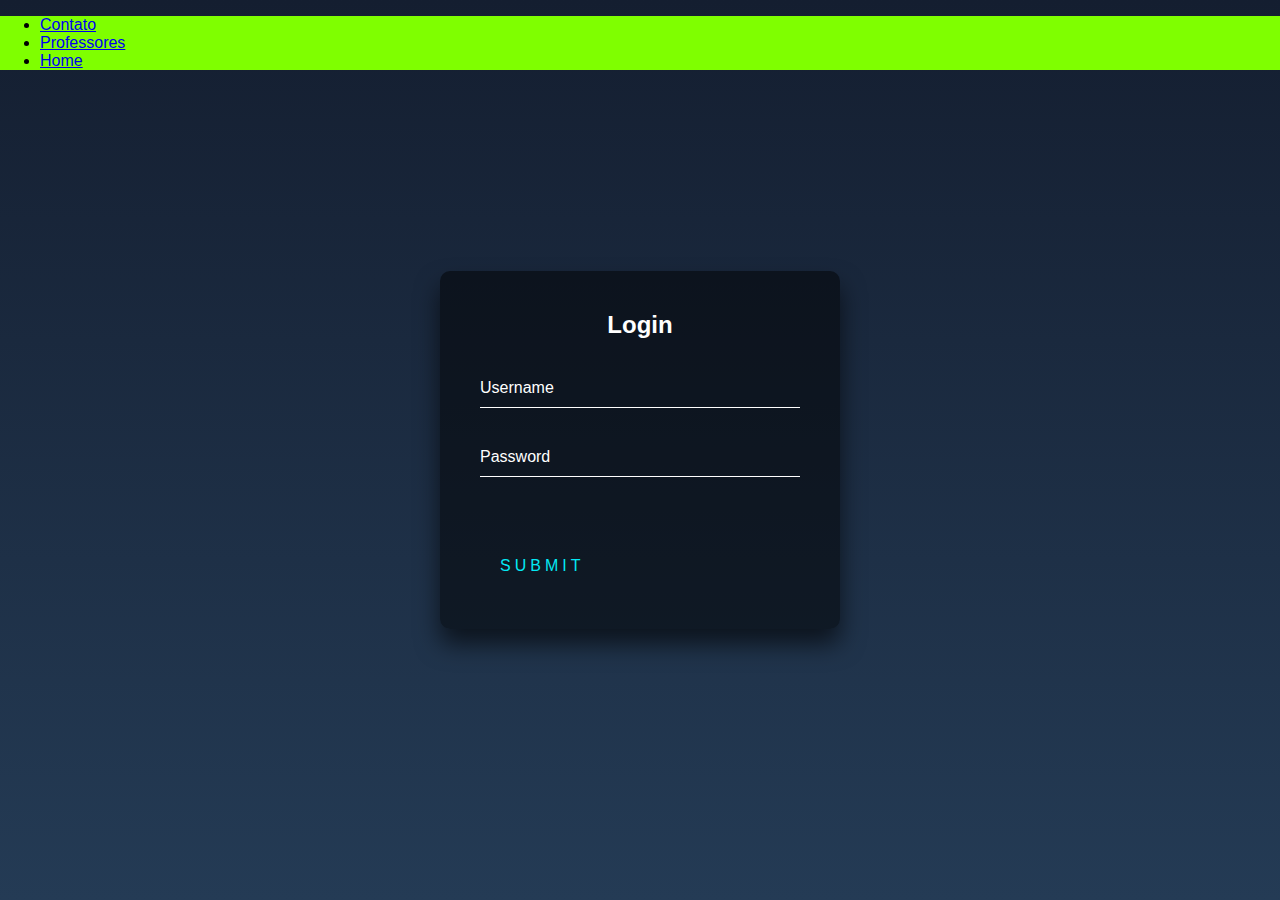
<file: index.html>
<!DOCTYPE html>
<html lang="en">
<head>
    <meta charset="UTF-8">
    <meta http-equiv="X-UA-Compatible" content="IE=edge">
    <meta name="viewport" content="width=device-width, initial-scale=1.0">
    <title>Document</title>
    <link rel="stylesheet" href="index.css">

    <script src="https://cdnjs.cloudflare.com/ajax/libs/jquery/2.0.2/jquery.min.js"></script>
</head>


<body>

    <div class="login-box">
        <h2>Login</h2>
        <form>
          <div class="user-box">
            <input type="text" name="" required="">
            <label>Username</label>
          </div>
          <div class="user-box">
            <input type="password" name="" required="">
            <label>Password</label>
          </div>
          <a href="#">
            <span></span>
            <span></span>
            <span></span>
            <span></span>
            Submit
          </a>
        </form>
      </div>

    <div id="gradient" />



    <header>
        <ul>
            <li><a href="contato.html">Contato</a></li>
            <li><a href="professores.html">Professores</a></li>
            <li><a href="home.html">Home</a></li>
        </ul>
    </header>


</body>


</html>
</file>
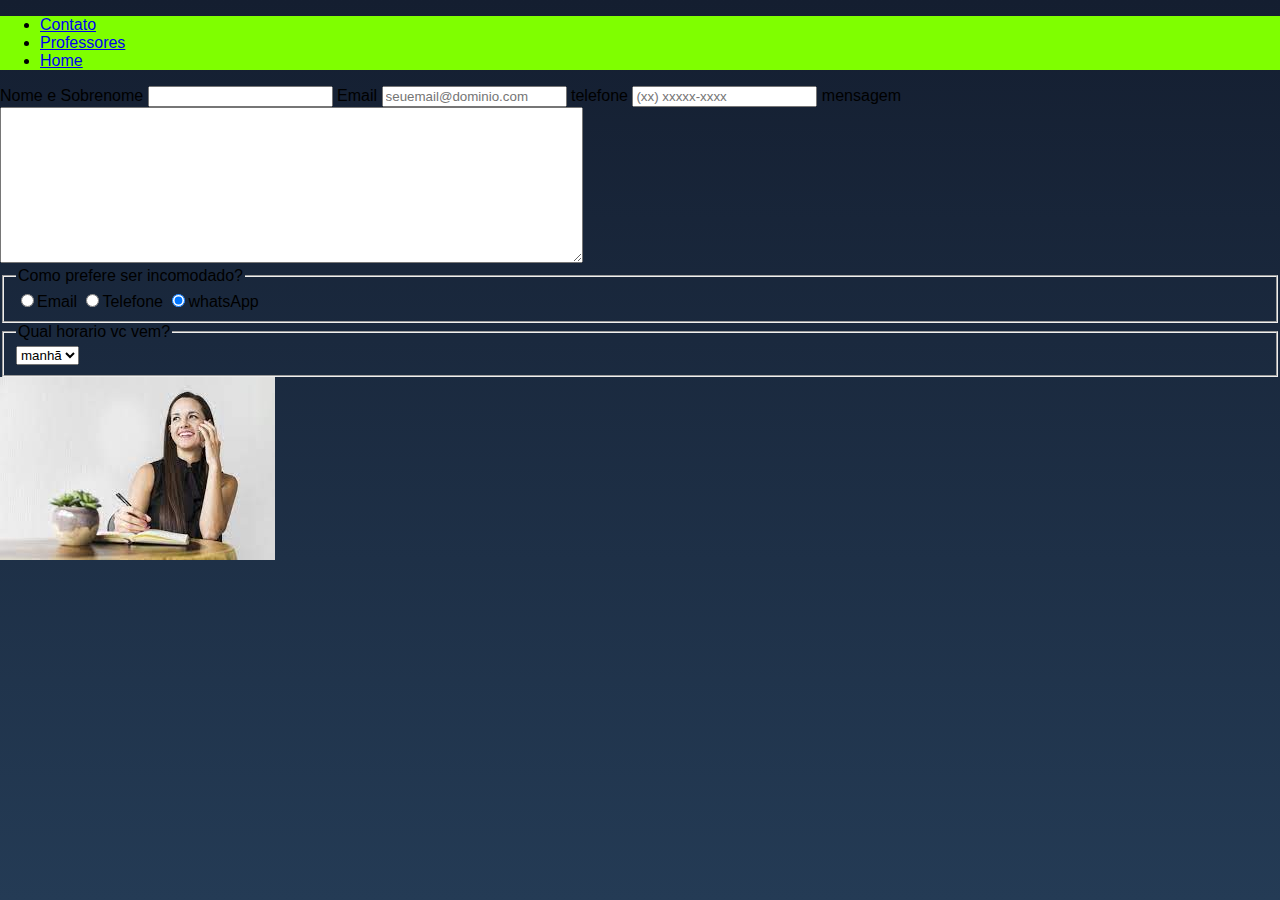
<file: contato.html>
<!DOCTYPE html>
<html lang="en">
<head>
    <meta charset="UTF-8">
    <meta http-equiv="X-UA-Compatible" content="IE=edge">
    <meta name="viewport" content="width=device-width, initial-scale=1.0">
    <title>Document</title>
    <link rel="stylesheet" href="index.css">
    
</head>
<body>
    <header>
        <ul>
            <li><a href="contato.html">Contato</a></li>
            <li><a href="professores.html">Professores</a></li>
            <li><a href="home.html">Home</a></li>
        </ul>
    </header>

 <main>
    <form>
    <label for="nomesobrenome">Nome e Sobrenome</label>
    <input type="text" id="nomesobrenome" class="input-padrao" required>

    <label for="email">Email</label>
    <input type="email" id="email" class="input-padrao" required placeholder="seuemail@dominio.com">

    <label for="telefone">telefone</label>    
    <input type="tel" id="telefone" class="input-padrao" required placeholder="(xx) xxxxx-xxxx">

    <label for="mensagem">mensagem</label>
    <textarea cols="70" rows="10" id="mensagem" class="input-padrao"></textarea> <required>

        <fieldset>
            <legend>Como prefere ser incomodado?</legend>
            <label for="radio-email"><input type="radio" name="contato" value="telefone" id="radio-email">Email</label>

            <label for="radio-telefone"><input type="radio" name="contato" value="telefone" id="radio-telefone">Telefone</label>

            <label for="radio-zap"><input type="radio" name="contato" value="whatsApp" id="radio-zap" checked>whatsApp</label>
        </fieldset>

        <fieldset>
            <legend>Qual horario vc vem?</legend>
            <select>
                <option>manhã</option>
                <option>tarde</option>
                <option>noite</option>
            </select>
        </fieldset>


    </form>
</main>
    <img src="tel.jpeg" class="telefone"
    
</body>
</html>
</file>
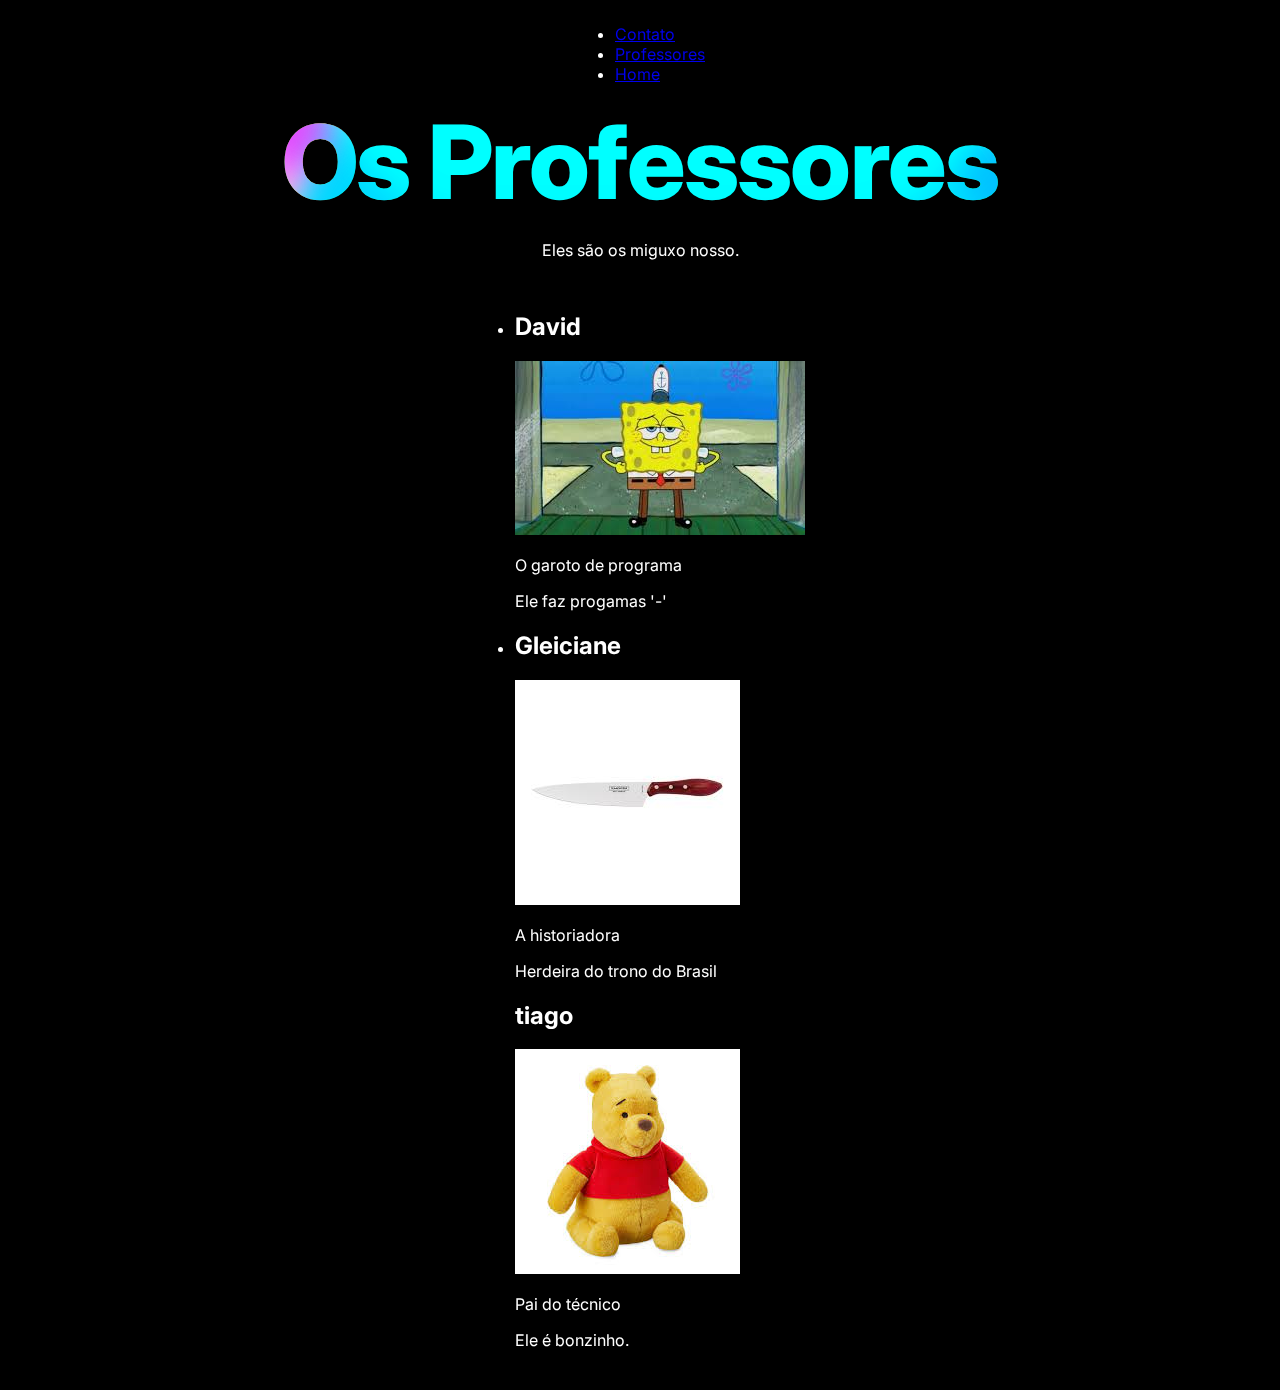
<file: professores.html>
<!DOCTYPE html>
<html lang="en">
<head>
    <meta charset="UTF-8">
    <meta http-equiv="X-UA-Compatible" content="IE=edge">
    <meta name="viewport" content="width=>, initial-scale=1.0">
    <title>Document</title>

    <link rel="stylesheet" href="professores.css">
</head>
<body>
  <header>
    <ul>
        <li><a href="contato.html">Contato</a></li>
        <li><a href="professores.html">Professores</a></li>
        <li><a href="home.html">Home</a></li>
    </ul>
</header>
    <div class="content">
        <h1 class="title">Os Professores
          <div class="aurora">
            <div class="aurora__item"></div>
            <div class="aurora__item"></div>
            <div class="aurora__item"></div>
            <div class="aurora__item"></div>
          </div>
        </h1>
        <p class="subtitle">Eles são os miguxo nosso.</p>
      </div>
  


      <ul class="professores">
        <li>
            <h2>David</h2>
            <img src="david.jpeg">
            <p class="professores-d">O garoto de programa</p>
            <p class="professores-p">Ele faz progamas '-'</p>
        </li>
        <li>

            <h2>Gleiciane</h2>
            <img src="gleici.jpeg">
            <p class="professores-d">A historiadora</p>
            <p class="professores-p">Herdeira do trono do Brasil</p>

            <h2>tiago</h2>
            <img src="titi.jpeg">
            <p class="professores-d">Pai do técnico</p>
            <p class="professores-p">Ele é bonzinho.</p>

        </li>
    </ul>
</main>
</body>
</html>
</file>
<file: index.css>
header{
    background-color: chartreuse;
}

body{
    background-color: #b6f8f3;
  padding: 0px;
  margin: 0px;
}

#gradient
{
 width: 100%;
 height: 800px;
 padding: 0px;
 margin: 0px;
}

html {
    height: 100%;
  }
  body {
    margin:0;
    padding:0;
    font-family: sans-serif;
    background: linear-gradient(#141e30, #243b55);
  }
  
  .login-box {
    position: absolute;
    top: 50%;
    left: 50%;
    width: 400px;
    padding: 40px;
    transform: translate(-50%, -50%);
    background: rgba(0,0,0,.5);
    box-sizing: border-box;
    box-shadow: 0 15px 25px rgba(0,0,0,.6);
    border-radius: 10px;
  }
  
  .login-box h2 {
    margin: 0 0 30px;
    padding: 0;
    color: #fff;
    text-align: center;
  }
  
  .login-box .user-box {
    position: relative;
  }
  
  .login-box .user-box input {
    width: 100%;
    padding: 10px 0;
    font-size: 16px;
    color: #fff;
    margin-bottom: 30px;
    border: none;
    border-bottom: 1px solid #fff;
    outline: none;
    background: transparent;
  }
  .login-box .user-box label {
    position: absolute;
    top:0;
    left: 0;
    padding: 10px 0;
    font-size: 16px;
    color: #fff;
    pointer-events: none;
    transition: .5s;
  }
  
  .login-box .user-box input:focus ~ label,
  .login-box .user-box input:valid ~ label {
    top: -20px;
    left: 0;
    color: #03e9f4;
    font-size: 12px;
  }
  
  .login-box form a {
    position: relative;
    display: inline-block;
    padding: 10px 20px;
    color: #03e9f4;
    font-size: 16px;
    text-decoration: none;
    text-transform: uppercase;
    overflow: hidden;
    transition: .5s;
    margin-top: 40px;
    letter-spacing: 4px
  }
  
  .login-box a:hover {
    background: #03e9f4;
    color: #fff;
    border-radius: 5px;
    box-shadow: 0 0 5px #03e9f4,
                0 0 25px #03e9f4,
                0 0 50px #03e9f4,
                0 0 100px #03e9f4;
  }
  
  .login-box a span {
    position: absolute;
    display: block;
  }
  
  .login-box a span:nth-child(1) {
    top: 0;
    left: -100%;
    width: 100%;
    height: 2px;
    background: linear-gradient(90deg, transparent, #03e9f4);
    animation: btn-anim1 1s linear infinite;
  }
  
  @keyframes btn-anim1 {
    0% {
      left: -100%;
    }
    50%,100% {
      left: 100%;
    }
  }
  
  .login-box a span:nth-child(2) {
    top: -100%;
    right: 0;
    width: 2px;
    height: 100%;
    background: linear-gradient(180deg, transparent, #03e9f4);
    animation: btn-anim2 1s linear infinite;
    animation-delay: .25s
  }
  
  @keyframes btn-anim2 {
    0% {
      top: -100%;
    }
    50%,100% {
      top: 100%;
    }
  }
  
  .login-box a span:nth-child(3) {
    bottom: 0;
    right: -100%;
    width: 100%;
    height: 2px;
    background: linear-gradient(270deg, transparent, #03e9f4);
    animation: btn-anim3 1s linear infinite;
    animation-delay: .5s
  }
  
  @keyframes btn-anim3 {
    0% {
      right: -100%;
    }
    50%,100% {
      right: 100%;
    }
  }
  
  .login-box a span:nth-child(4) {
    bottom: -100%;
    left: 0;
    width: 2px;
    height: 100%;
    background: linear-gradient(360deg, transparent, #03e9f4);
    animation: btn-anim4 1s linear infinite;
    animation-delay: .75s
  }
  
  @keyframes btn-anim4 {
    0% {
      bottom: -100%;
    }
    50%,100% {
      bottom: 100%;
    }
  }
</file>
<file: professores.css>
@import url("https://fonts.googleapis.com/css2?family=Inter:wght@400;800&display=swap");

:root {
  --bg: #000000;
  --clr-1: #00c2ff;
  --clr-2: #33ff8c;
  --clr-3: #ffc640;
  --clr-4: #e54cff;

  --blur: 1rem;
  --fs: clamp(3rem, 8vw, 7rem);
  --ls: clamp(-1.75px, -0.25vw, -3.5px);
}

body {
  min-height: 100vh;
  display: grid;
  place-items: center;
  background-color: var(--bg);
  color: #fff;
  font-family: "Inter", "DM Sans", Arial, sans-serif;
  text-decoration-color: aliceblue;
}

*,
*::before,
*::after {
  font-family: inherit;
  box-sizing: border-box;
}

.content {
  text-align: center;
}

.title {
  font-size: var(--fs);
  font-weight: 800;
  letter-spacing: var(--ls);
  position: relative;
  overflow: hidden;
  background: var(--bg);
  margin: 0;
}

.subtitle {
}

.aurora {
  position: absolute;
  top: 0;
  left: 0;
  width: 100%;
  height: 100%;
  z-index: 2;
  mix-blend-mode: darken;
  pointer-events: none;
}

.aurora__item {
  overflow: hidden;
  position: absolute;
  width: 60vw;
  height: 60vw;
  background-color: var(--clr-1);
  border-radius: 37% 29% 27% 27% / 28% 25% 41% 37%;
  filter: blur(var(--blur));
  mix-blend-mode: overlay;
}

.aurora__item:nth-of-type(1) {
  top: -50%;
  animation: aurora-border 6s ease-in-out infinite,
    aurora-1 12s ease-in-out infinite alternate;
}

.aurora__item:nth-of-type(2) {
  background-color: var(--clr-3);
  right: 0;
  top: 0;
  animation: aurora-border 6s ease-in-out infinite,
    aurora-2 12s ease-in-out infinite alternate;
}

.aurora__item:nth-of-type(3) {
  background-color: var(--clr-2);
  left: 0;
  bottom: 0;
  animation: aurora-border 6s ease-in-out infinite,
    aurora-3 8s ease-in-out infinite alternate;
}

.aurora__item:nth-of-type(4) {
  background-color: var(--clr-4);
  right: 0;
  bottom: -50%;
  animation: aurora-border 6s ease-in-out infinite,
    aurora-4 24s ease-in-out infinite alternate;
}

@keyframes aurora-1 {
  0% {
    top: 0;
    right: 0;
  }

  50% {
    top: 100%;
    right: 75%;
  }

  75% {
    top: 100%;
    right: 25%;
  }

  100% {
    top: 0;
    right: 0;
  }
}

@keyframes aurora-2 {
  0% {
    top: -50%;
    left: 0%;
  }

  60% {
    top: 100%;
    left: 75%;
  }

  85% {
    top: 100%;
    left: 25%;
  }

  100% {
    top: -50%;
    left: 0%;
  }
}

@keyframes aurora-3 {
  0% {
    bottom: 0;
    left: 0;
  }

  40% {
    bottom: 100%;
    left: 75%;
  }

  65% {
    bottom: 40%;
    left: 50%;
  }

  100% {
    bottom: 0;
    left: 0;
  }
}

@keyframes aurora-4 {
  0% {
    bottom: -50%;
    right: 0;
  }

  50% {
    bottom: 0%;
    right: 40%;
  }

  90% {
    bottom: 50%;
    right: 25%;
  }

  100% {
    bottom: -50%;
    right: 0;
  }
}

@keyframes aurora-border {
  0% {
    border-radius: 37% 29% 27% 27% / 28% 25% 41% 37%;
  }

  25% {
    border-radius: 47% 29% 39% 49% / 61% 19% 66% 26%;
  }

  50% {
    border-radius: 57% 23% 47% 72% / 63% 17% 66% 33%;
  }

  75% {
    border-radius: 28% 49% 29% 100% / 93% 20% 64% 25%;
  }

  100% {
    border-radius: 37% 29% 27% 27% / 28% 25% 41% 37%;
  }
}
</file>
